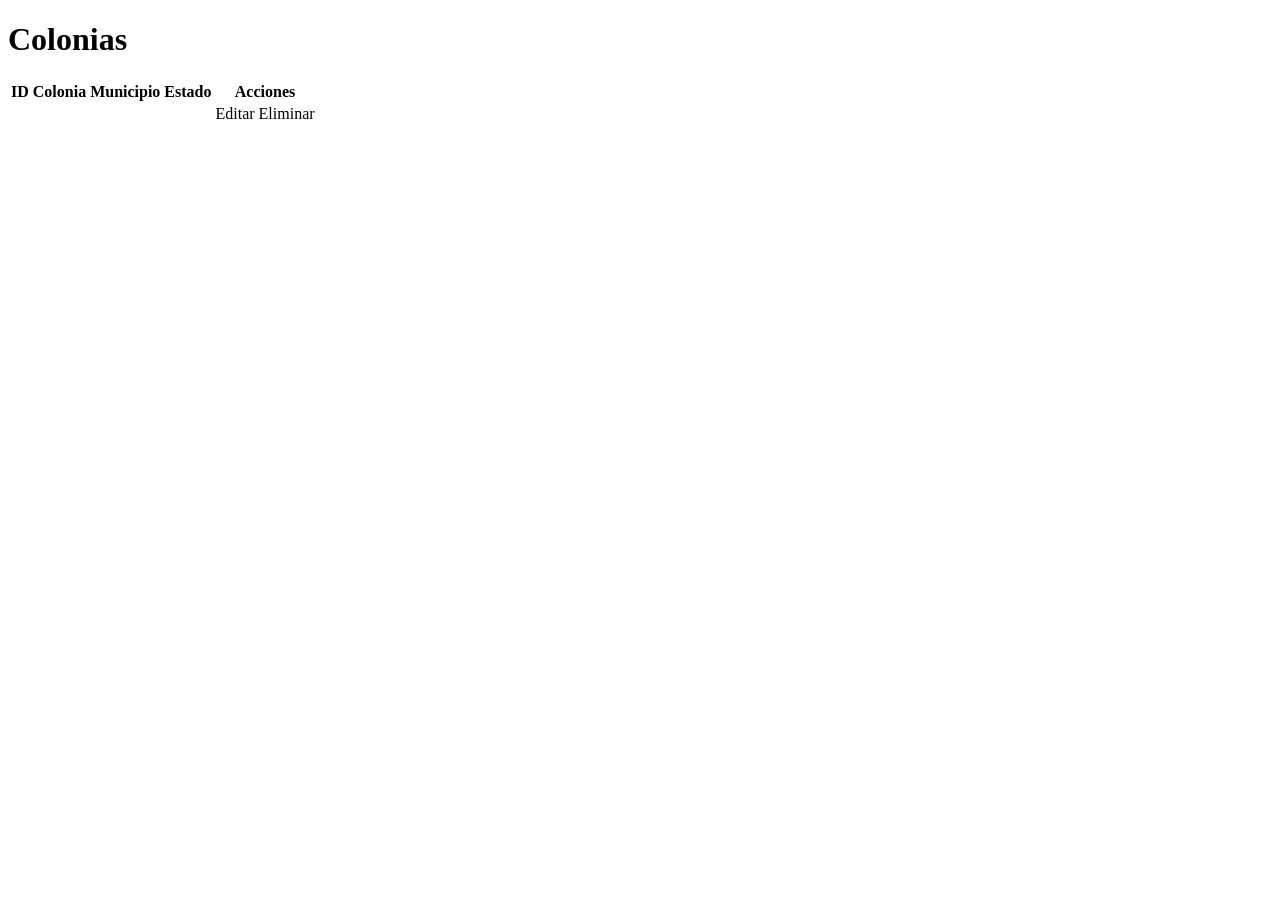
<file: src/main/resources/paginas/colonia/lista2.html>
<!DOCTYPE html>
<html xmlns:th="http://www.thymeleaf.org"
      lang="es">
<body>
<head th:replace="~{plantillas/plantilla :: head}"></head>
<h1>Colonias</h1>
<div class="card-body">
<table class="table table-striped">
    <thead>
    <tr>
        <th>ID</th>
        <th>Colonia</th>
        <th>Municipio</th>
        <th>Estado</th>
        <th>Acciones</th>
    </tr>
    </thead>

    <tbody>
    <tr th:each="c : ${colonias}">
        <td th:text="${c.id_colonia}"></td>
        <td th:text="${c.nombre}"></td>
        <td th:text="${c.municipio.nombre}"></td>
        <td th:text="${c.municipio.estado.nombre}"></td>

        <td>
            <a th:href="@{/editarColonia/{id}(id=${c.id_colonia})}"
               class="btn btn-warning btn-sm">
                Editar
            </a>
            <a th:href="@{/colonia/eliminar/{id}(id=${c.id_colonia})}"
               class="btn btn-danger btn-sm"
               onclick="return confirm('¿Seguro que deseas eliminar esta colonia?')">
                Eliminar
            </a>
        </td>
    </tr>
    </tbody>
</table>
</div>
</body>
</html>
</file>
